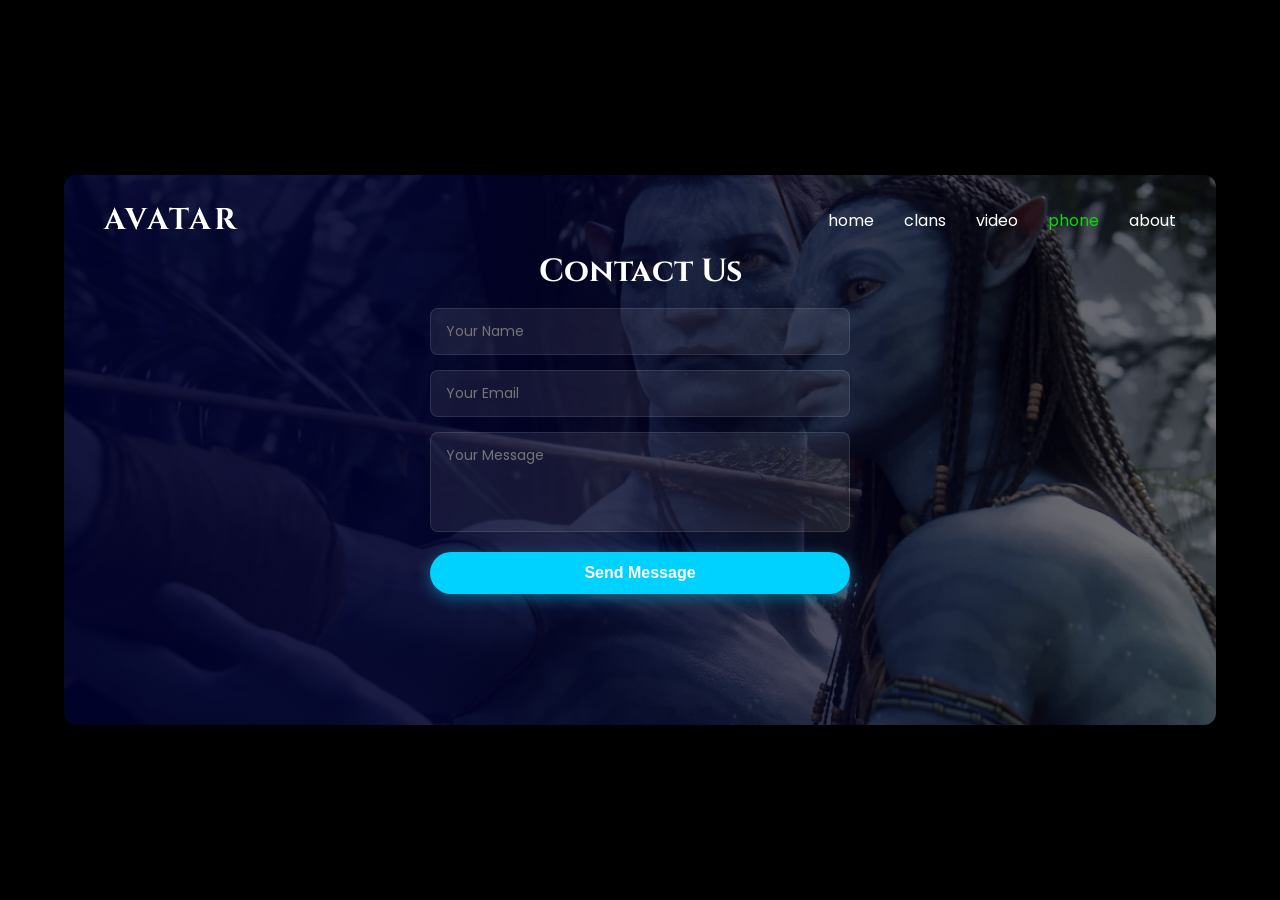
<file: phone.html>
<!DOCTYPE html>
<html>
<head>
    <title>Avatar - Contact Us</title>
    
    <link rel="preconnect" href="https://fonts.googleapis.com">
    <link rel="preconnect" href="https://fonts.gstatic.com" crossorigin>
    <link href="https://fonts.googleapis.com/css2?family=Cinzel:wght@400;700&family=Poppins:wght@300;400;600&display=swap" rel="stylesheet">
    <link rel="stylesheet" href="./man.css"> 
    <style>
        .contact-box {
            display: flex;
            flex-direction: column;
            width: 100%;
            max-width: 500px;
            margin: 0 auto;
            padding: 0 40px;
        }
        .contact-box h2 {
            font-family: 'Cinzel', serif;
            color: #fff;
            font-size: 32px;
            margin-bottom: 15px;
            text-align: center;
        }
        .input-field {
            width: 100%;
            padding: 12px 15px;
            background: rgba(255, 255, 255, 0.08);
            border: 1px solid rgba(255, 255, 255, 0.1);
            border-radius: 8px;
            color: #fff;
            font-family: 'Poppins', sans-serif;
            font-size: 14px;
            margin-bottom: 15px;
            outline: none;
            transition: all 0.3s ease;
        }
        .input-field:focus {
            border-color: #00d2ff;
            background: rgba(255, 255, 255, 0.15);
            box-shadow: 0 0 10px rgba(0, 210, 255, 0.2);
        }
        textarea.input-field {
            height: 100px;
            resize: none;
        }
        .contact-box button {
            margin-top: 5px;
            width: 100%;
        }
        @media (max-width: 768px) {
            .contact-box { padding: 0 20px; }
            .contaner { height: auto; padding-bottom: 30px; }
        }
    </style>
</head>
<body>
     <div class="contaner">
        <header>
            <a class="logo" href="index.html">avatar</a>
            <ul>
                <li><a href="index.html">home</a></li>
                <li><a href="clans.html">clans</a></li> 
                <li><a href="video.html">video</a></li>
                <li><a href="phone.html" style="color: rgb(10, 218, 10);">phone</a></li>
               
                <li><a href="about.html">about</a></li>
            </ul>
        </header>
        
        
        <form class="contact-box" onsubmit="event.preventDefault(); alert('Message Sent Successfully!');">
            <h2>Contact Us</h2>
            <input type="text" class="input-field" placeholder="Your Name" required>
            <input type="email" class="input-field" placeholder="Your Email" required>
            <textarea class="input-field" placeholder="Your Message" required></textarea>
            <button type="submit">Send Message</button>
        </form>
     </div>
</body>
</html>
</file>
<file: man.css>
* {
    padding: 0;
    margin: 0;
    box-sizing: border-box;
}

body {
    background: #000;
    height: 100vh;
    display: flex;
    justify-content: center;
    align-items: center;
    font-family: 'Poppins', sans-serif;
    overflow: hidden; 
}

a {
    color: white;
    text-decoration: none;
}
 
.contaner {
    background-image: 
        linear-gradient(to right, #01022de5 30%, #00000088),
        url('avataer.png'); /* تم تصحيح المسار هنا ليعمل مباشرة على السيرفر */
    width: 90%;
    height: 550px;
    background-position: center; 
    background-size: cover;
    border-radius: 12px;
    box-shadow: 0 20px 50px rgba(0, 0, 0, 0.5);
    transition: background-image 0.8s ease;
}

.contaner:hover {
    background-image: 
        linear-gradient(to right, #01022de5 30%, transparent),
        url('avataer.png'); /* تم تصحيح المسار هنا أيضاً */
}


/* شريط التنقل العلوي */
header {
    display: flex;
    justify-content: space-between;
    align-items: center;
    padding: 25px 40px 10px 40px; 
    animation: fadeInDown 1s ease forwards; 
}

.logo {
    font-family: 'Cinzel', serif;
    font-size: 30px;
    letter-spacing: 3px;
    text-transform: uppercase;
    font-weight: 700;
}

ul {
    list-style: none;
    width: 60%;
    display: flex;
    justify-content: flex-end;
    gap: 30px;
}

ul a {
    font-size: 16px;
    position: relative;
    padding-bottom: 5px;
    transition: color 0.3s ease;
}


ul a::after {
    content: '';
    position: absolute;
    width: 0;
    height: 2px;
    bottom: 0;
    left: 0;
    background-color: rgb(10, 218, 10);
    transition: width 0.3s ease;
}

ul a:hover {
    color: rgb(10, 218, 10);
}

ul a:hover::after {
    width: 100%;
}


.conted {
    color: white;
    width: 60%;
    margin-top: 20px;
    padding: 20px 40px;
}

h1 {
    font-family: 'Cinzel', serif;
    font-size: 70px;
    text-transform: uppercase;
    animation: fadeInUp 1s ease forwards; 
}

p {
    letter-spacing: 1px;
    max-width: 450px;
    padding: 15px 0;
    line-height: 1.6;
    color: #e0e0e0;
    animation: fadeInUp 1.2s ease forwards; 
}

/* زر الضغط المستقبلي */
button {
    font-size: 16px;
    padding: 12px 35px;
    border-radius: 25px;
    border: none;
    background-color: #00d2ff;
    color: white;
    font-weight: bold;
    cursor: pointer;
    box-shadow: 0 4px 15px rgba(0, 210, 255, 0.4);
    transition: all 0.3s ease;
    animation: fadeInUp 1.4s ease forwards;
}

button:hover {
    background-color: white;
    color: #01022d;
    transform: translateY(-3px);
    box-shadow: 0 6px 20px rgba(255, 255, 255, 0.4);
}

/* التعريف بالحركات (Animations) */
@keyframes fadeInUp {
    from {
        opacity: 0;
        transform: translateY(30px);
    }
    to {
        opacity: 1;
        transform: translateY(0);
    }
}

@keyframes fadeInDown {
    from {
        opacity: 0;
        transform: translateY(-30px);
    }
    to {
        opacity: 1;
        transform: translateY(0);
    }
}

/* التجاوب مع الهواتف الذكية */
@media (max-width: 768px) {
    body { padding: 10px; overflow: auto; }
    .contaner { width: 100%; height: auto; padding-bottom: 40px; }
    header { flex-direction: column; gap: 15px; padding: 20px; }
    ul { width: 100%; justify-content: space-around; }
    .conted { width: 100%; padding: 20px; text-align: center; margin-top: 10px; }
    h1 { font-size: 45px; }
    p { width: 100%; max-width: 100%; font-size: 14px; }
}
</file>
